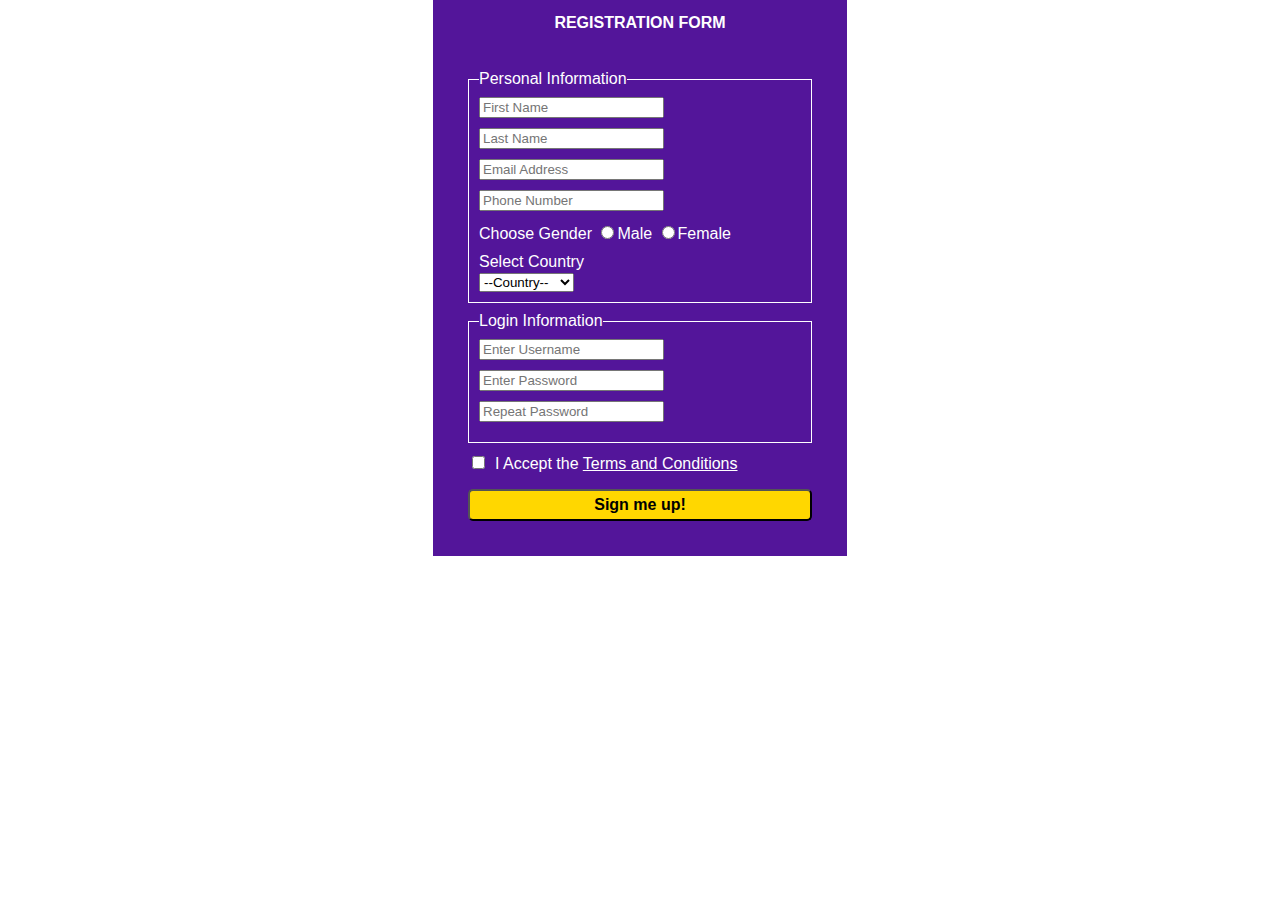
<file: index.html>
<!DOCTYPE html>
<html lang="en">
    <head>
        <meta charset="UTF-8" />
        <meta http-equiv="X-UA-Compatible" content="IE=edge" />
        <meta name="viewport" content="width=device-width, initial-scale=1.0" />
        <link rel="preconnect" href="https://fonts.googleapis.com">
        <link rel="stylesheet" href="./css/style.css" />
        <title>Registration Form</title>
    </head>
    <body>
        <div class="container">
            <h2>Registration Form</h2>
            <form action="#" method="post">
                <fieldset>
                    <legend>Personal Information</legend>
                    <input type="text" placeholder="First Name" id="first-name" name="first-name">
                    <input type="text" placeholder="Last Name" id="last-name" name="last-name">
                    <input type="email" placeholder="Email Address" id="email-address" name="email-address">
                    <input type="tel" placeholder="Phone Number" id="phone-number" name="phone-number">
                    <span>Choose Gender</span>
                    <input type="radio" id="male" value="male" name="gender"><label for="male">Male</label>
                    <input type="radio" id="female" value="female" name="gender"><label for="female">Female</label>
                    <label for="country">Select Country</label>
                    <select id="country" name="country">
                        <option disabled selected value="0">--Country--</option>
                        <option value="nigeria">Nigeria</option>
                        <option value="ghana">Ghana</option>
                        <option value="south-africa">South Africa</option>
                        <option value="kenya">Kenya</option>
                        <option value="morocco">Morocco</option>
                    </select>
                </fieldset>
                <fieldset>
                    <legend>Login Information</legend>
                    <input type="text" placeholder="Enter Username" id="username" name="username">
                    <input type="password" placeholder="Enter Password" id="password" name="password">
                    <input type="password" placeholder="Repeat Password" id="password-repeat" name="password-repeat">
                </fieldset>
                <input type="checkbox" id="accept" value="accept" name="terms"><label for="accept">I Accept the <a href="#" target="_blank" rel="noopener">Terms and Conditions</a></label>
                <button type="submit">Sign me up!</button>
            </form>
        </div>
    </body>
</html>
</file>
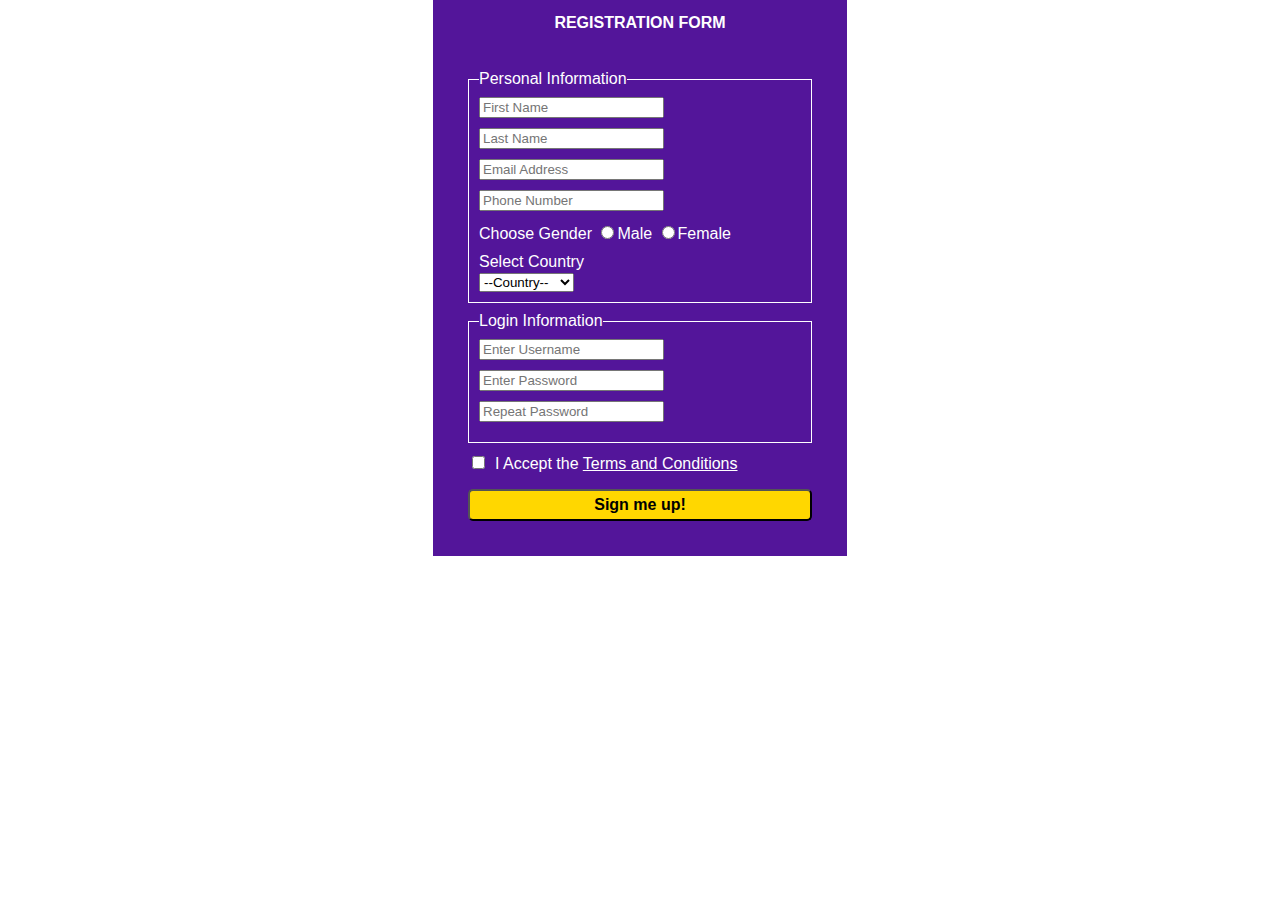
<file: html/index.html>
<!DOCTYPE html>
<html lang="en">
    <head>
        <meta charset="UTF-8" />
        <meta http-equiv="X-UA-Compatible" content="IE=edge" />
        <meta name="viewport" content="width=device-width, initial-scale=1.0" />
        <link rel="preconnect" href="https://fonts.googleapis.com">
        <link rel="stylesheet" href="../css/style.css" />
        <title>Registration Form</title>
    </head>
    <body>
        <div class="container">
            <h2>Registration Form</h2>
            <form action="#" method="post">
                <fieldset>
                    <legend>Personal Information</legend>
                    <input type="text" placeholder="First Name" id="first-name" name="first-name">
                    <input type="text" placeholder="Last Name" id="last-name" name="last-name">
                    <input type="email" placeholder="Email Address" id="email-address" name="email-address">
                    <input type="tel" placeholder="Phone Number" id="phone-number" name="phone-number">
                    <span>Choose Gender</span>
                    <input type="radio" id="male" value="male" name="gender"><label for="male">Male</label>
                    <input type="radio" id="female" value="female" name="gender"><label for="female">Female</label>
                    <label for="country">Select Country</label>
                    <select id="country" name="country">
                        <option disabled selected value="0">--Country--</option>
                        <option value="nigeria">Nigeria</option>
                        <option value="ghana">Ghana</option>
                        <option value="south-africa">South Africa</option>
                        <option value="kenya">Kenya</option>
                        <option value="morocco">Morocco</option>
                    </select>
                </fieldset>
                <fieldset>
                    <legend>Login Information</legend>
                    <input type="text" placeholder="Enter Username" id="username" name="username">
                    <input type="password" placeholder="Enter Password" id="password" name="password">
                    <input type="password" placeholder="Repeat Password" id="password-repeat" name="password-repeat">
                </fieldset>
                <input type="checkbox" id="accept" value="accept" name="terms"><label for="accept">I Accept the <a href="#" target="_blank" rel="noopener">Terms and Conditions</a></label>
                <button type="submit">Sign me up!</button>
            </form>
        </div>
    </body>
</html>
</file>
<file: css/style.css>
html, body, div, span, applet, object, iframe,
h1, h2, h3, h4, h5, h6, p, blockquote, pre,
a, abbr, acronym, address, big, cite, code,
del, dfn, em, img, ins, kbd, q, s, samp,
small, strike, strong, sub, sup, tt, var,
b, u, i, center,
dl, dt, dd, ol, ul, li,
fieldset, form, label, legend,
table, caption, tbody, tfoot, thead, tr, th, td,
article, aside, canvas, details, embed, 
figure, figcaption, footer, header, hgroup, 
menu, nav, output, ruby, section, summary,
time, mark, audio, video {
	margin: 0;
	padding: 0;
	border: 0;
	font-size: 100%;
	vertical-align: baseline;
}

article, aside, details, figcaption, figure, 
footer, header, hgroup, menu, nav, section {
	display: block;
}

body {
	line-height: 1;
}

ol, ul {
	list-style: none;
}

blockquote, q {
	quotes: none;
}

blockquote::before, blockquote::after,
q::before, q::after {
	content: '';
	content: none;
}

table {
	border-collapse: collapse;
	border-spacing: 0;
}

/* Do not write a css rule above here! Use the space below  */


/* Write your css below here */

.container {
	display: flex;
	flex-direction: column;
	justify-content: center;
	min-width: 30%;
	width: 20%;
	margin-right: auto;
	margin-left: auto;
	background-color: #53159a;
	color: #ffff;
	padding: 15px;
	font-family: Roboto, sans-serif;
}

.container h2 {
	margin-bottom: 20px;
	text-align: center;
	text-transform: uppercase;
}

.container form {
	padding: 20px;
	display: block;
}

.container form input {
	display: flex;
	margin-bottom: 10px;
}

.container form fieldset {
	border: 1px solid #ffff;
	padding: 10px;
	margin-bottom: 10px;
}

.container form input[type="radio"] {
	display: inline;
	margin-top: 5px;
}

.container form label[for="country"] {
	display: flex;
	margin-top: 5px;
	margin-bottom: 3px;
}

.container form input[type="checkbox"] {
	display: inline;
	margin-right: 10px;
}

.container form label a[href="#"] {
	color: #ffff;
}

.container form button {
	display: flex;
	margin-top: 10px;
	background-color: #ffd700;
	border-radius: 5px;
	font-weight: bolder;
	font-size: 1em;
	padding: 5px;
	width: 100%;
	justify-content: center;
}

.container form button:hover {
	background-color: #b89e06;
	color: #f9f1c6;
}
</file>
